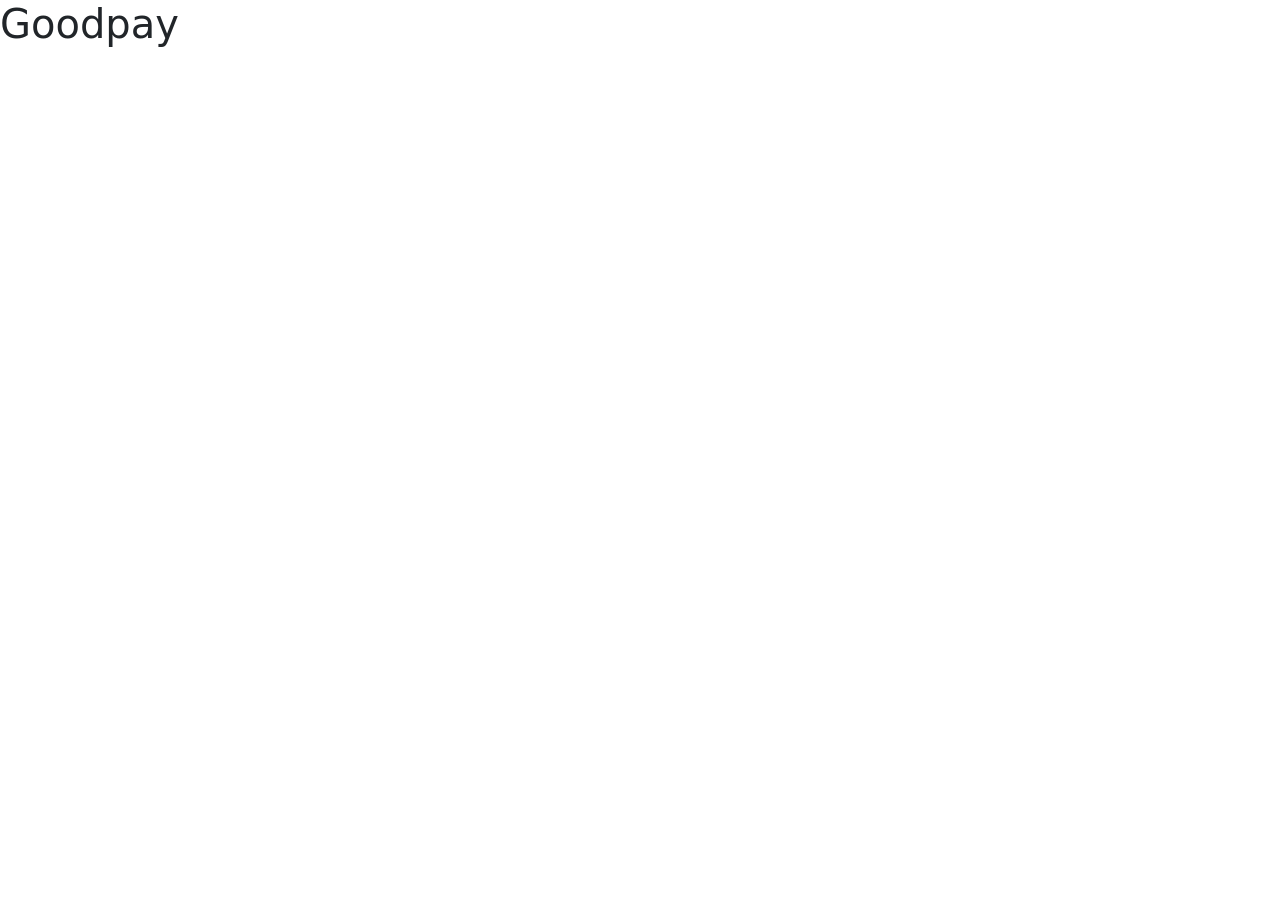
<file: app.html>
<!DOCTYPE html>
<html lang="en">
  <head>
    <meta charset="UTF-8" />
    <meta http-equiv="X-UA-Compatible" content="IE=edge" />
    <meta name="viewport" content="width=device-width, initial-scale=1.0" />
    <title>Bem-vindo(a)!</title>
    <link
      href="https://cdn.jsdelivr.net/npm/bootstrap@5.3.0-alpha1/dist/css/bootstrap.min.css"
      rel="stylesheet"
      integrity="sha384-GLhlTQ8iRABdZLl6O3oVMWSktQOp6b7In1Zl3/Jr59b6EGGoI1aFkw7cmDA6j6gD"
      crossorigin="anonymous"
    />
  </head>
  <body>
    <h1>Goodpay</h1>
    <script
      src="https://cdn.jsdelivr.net/npm/bootstrap@5.3.0-alpha1/dist/js/bootstrap.bundle.min.js"
      integrity="sha384-w76AqPfDkMBDXo30jS1Sgez6pr3x5MlQ1ZAGC+nuZB+EYdgRZgiwxhTBTkF7CXvN"
      crossorigin="anonymous"
    ></script>
  </body>
</html>
</file>
